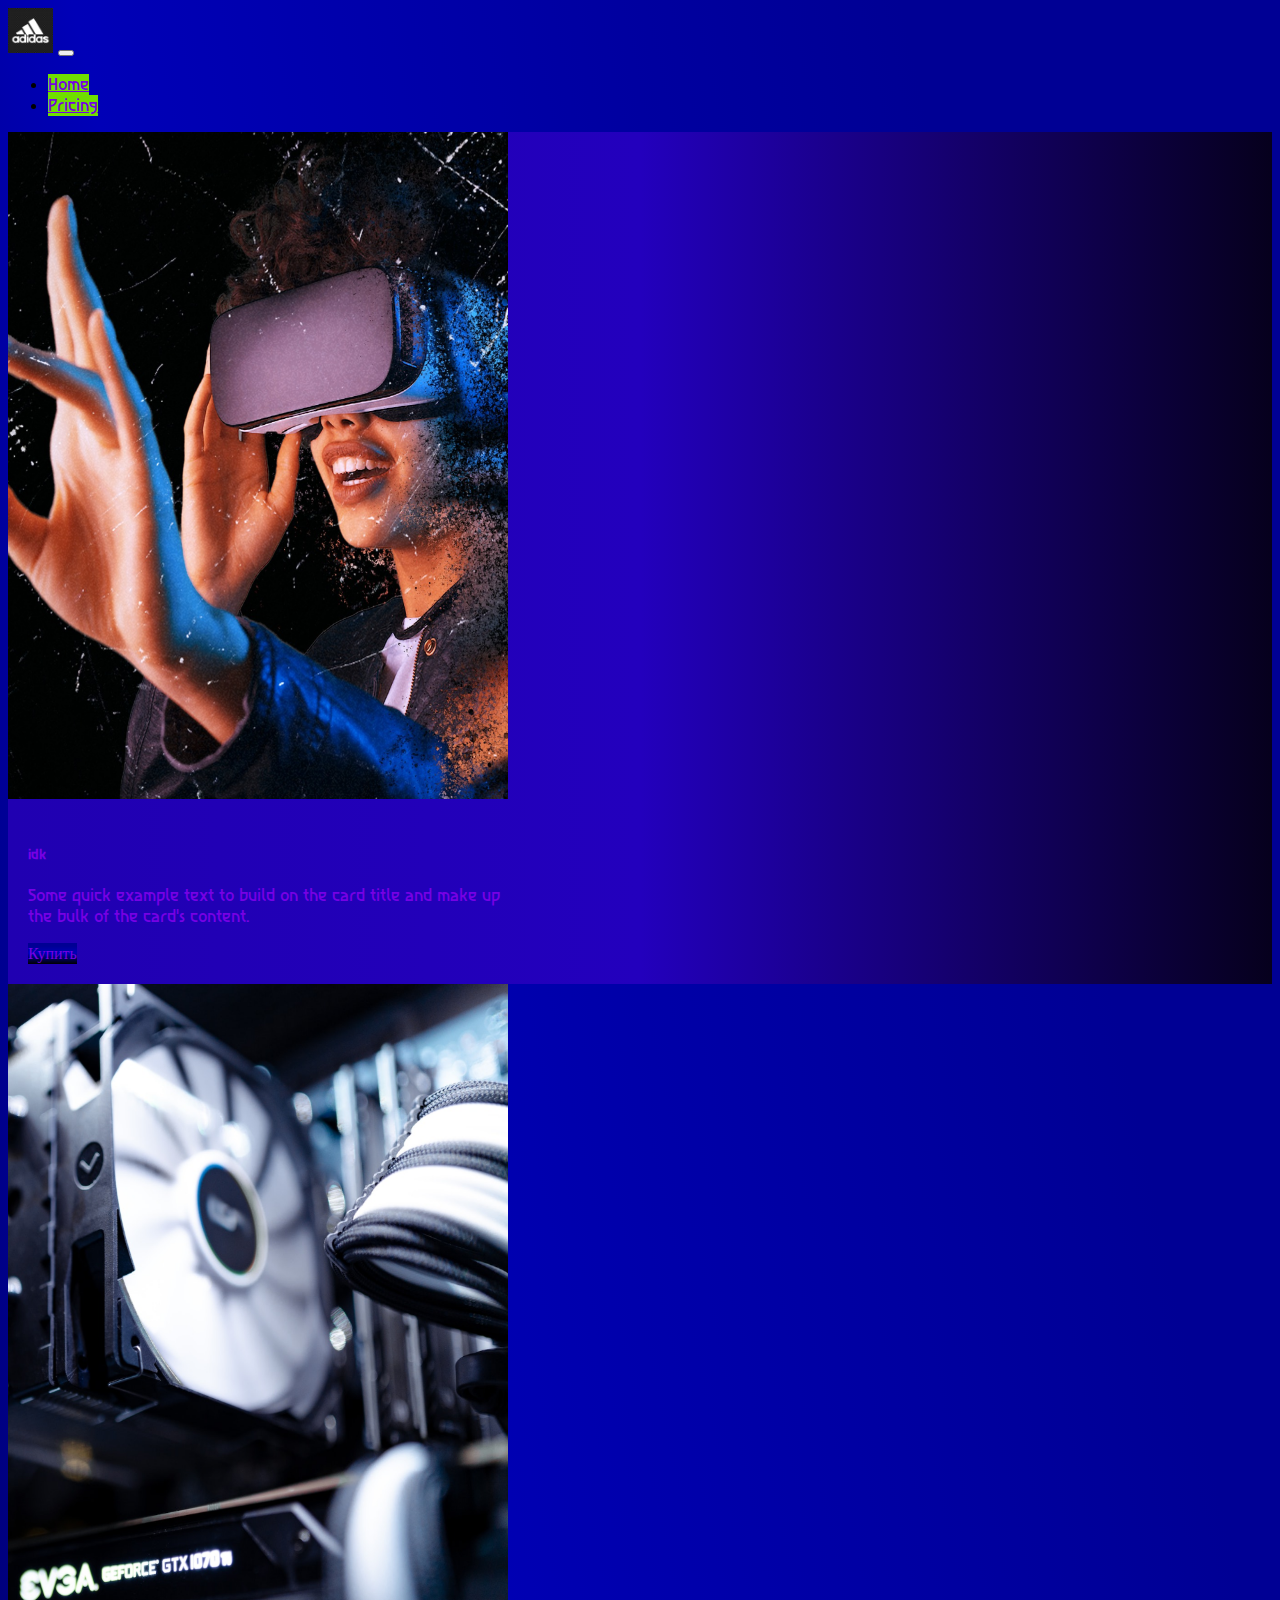
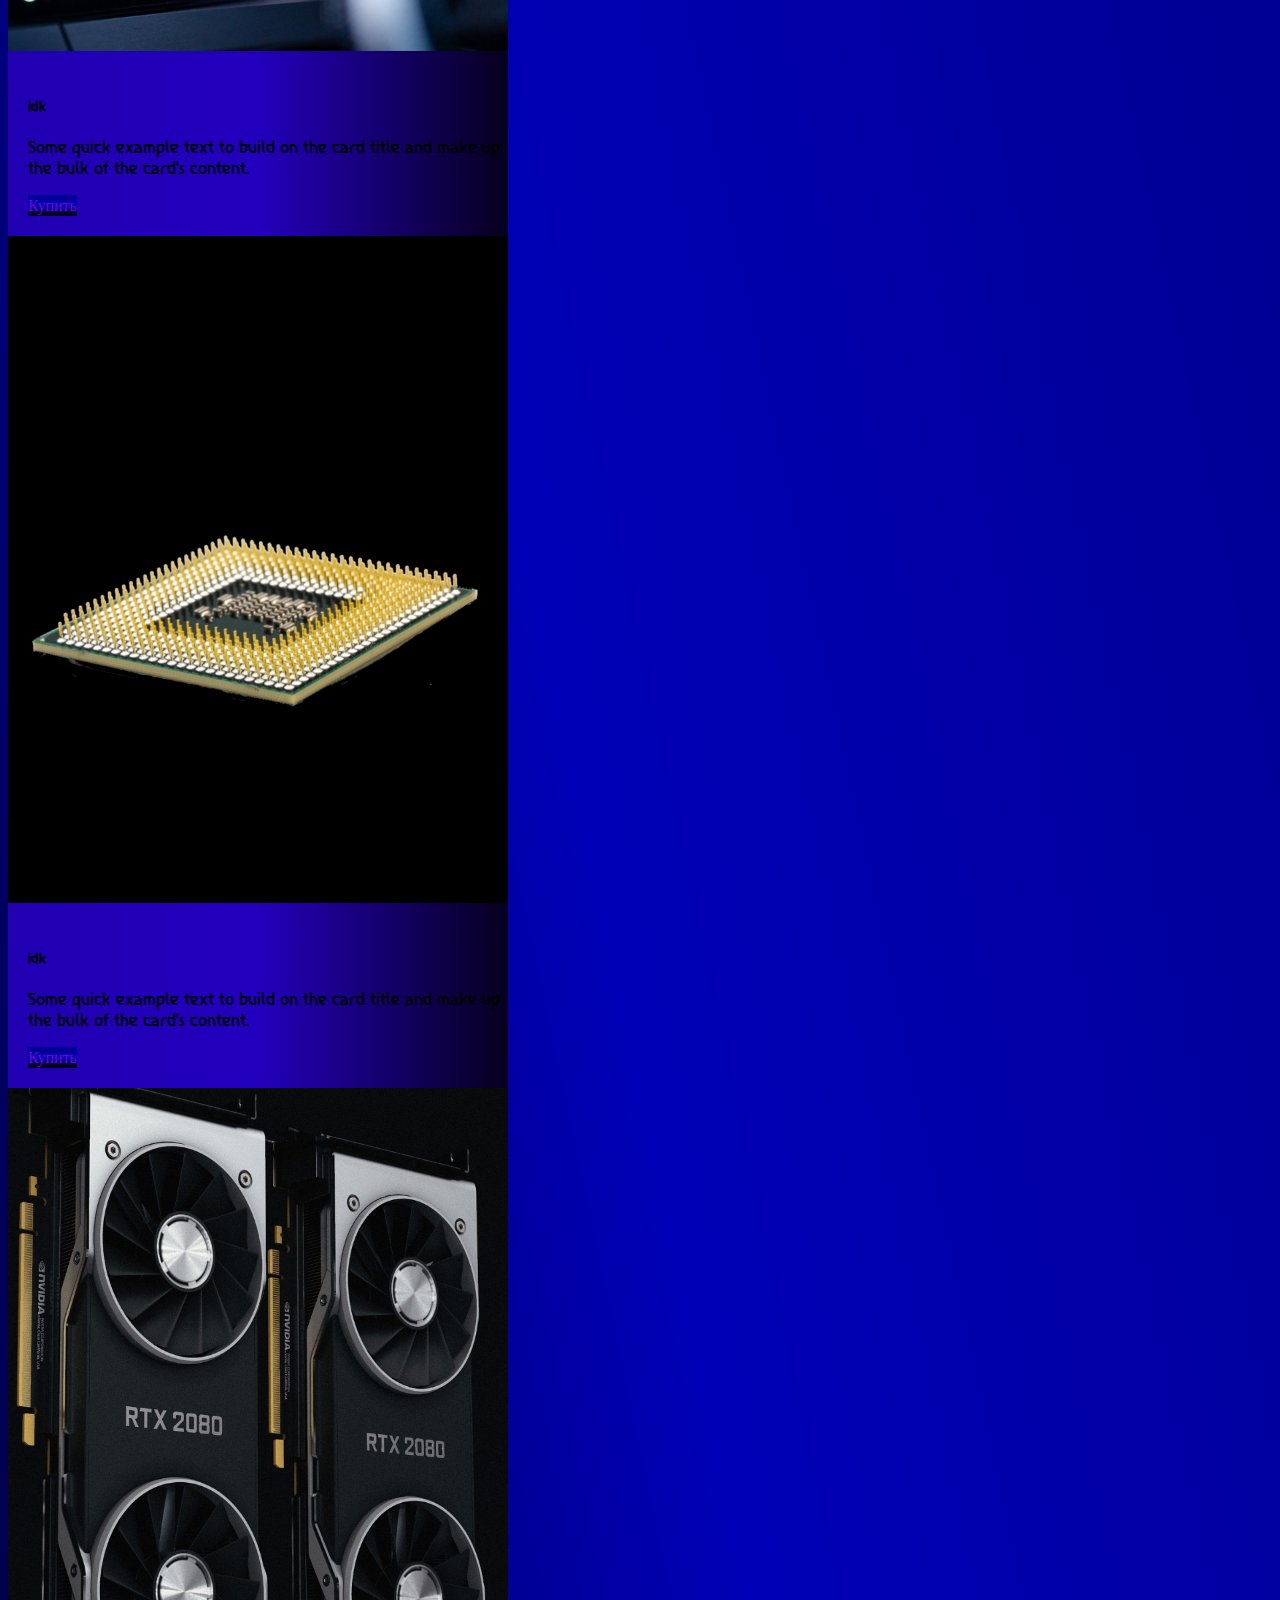
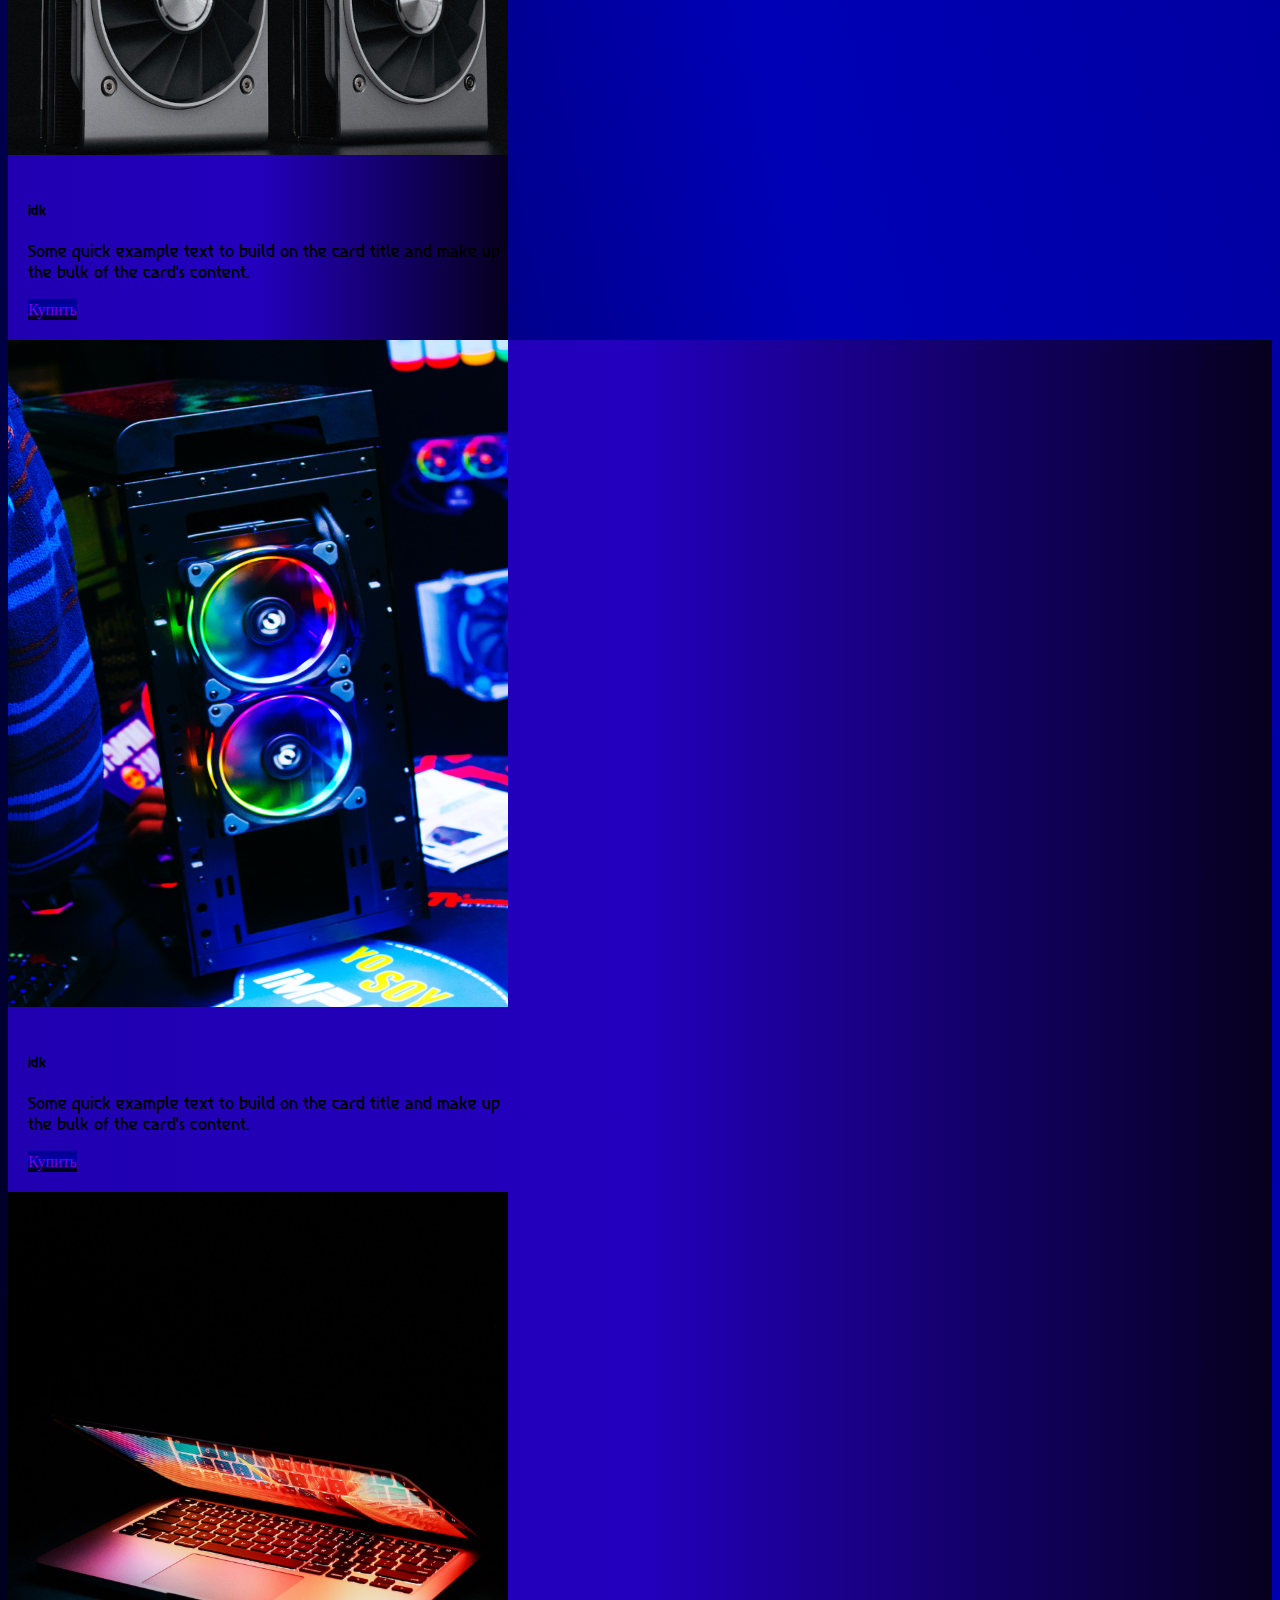
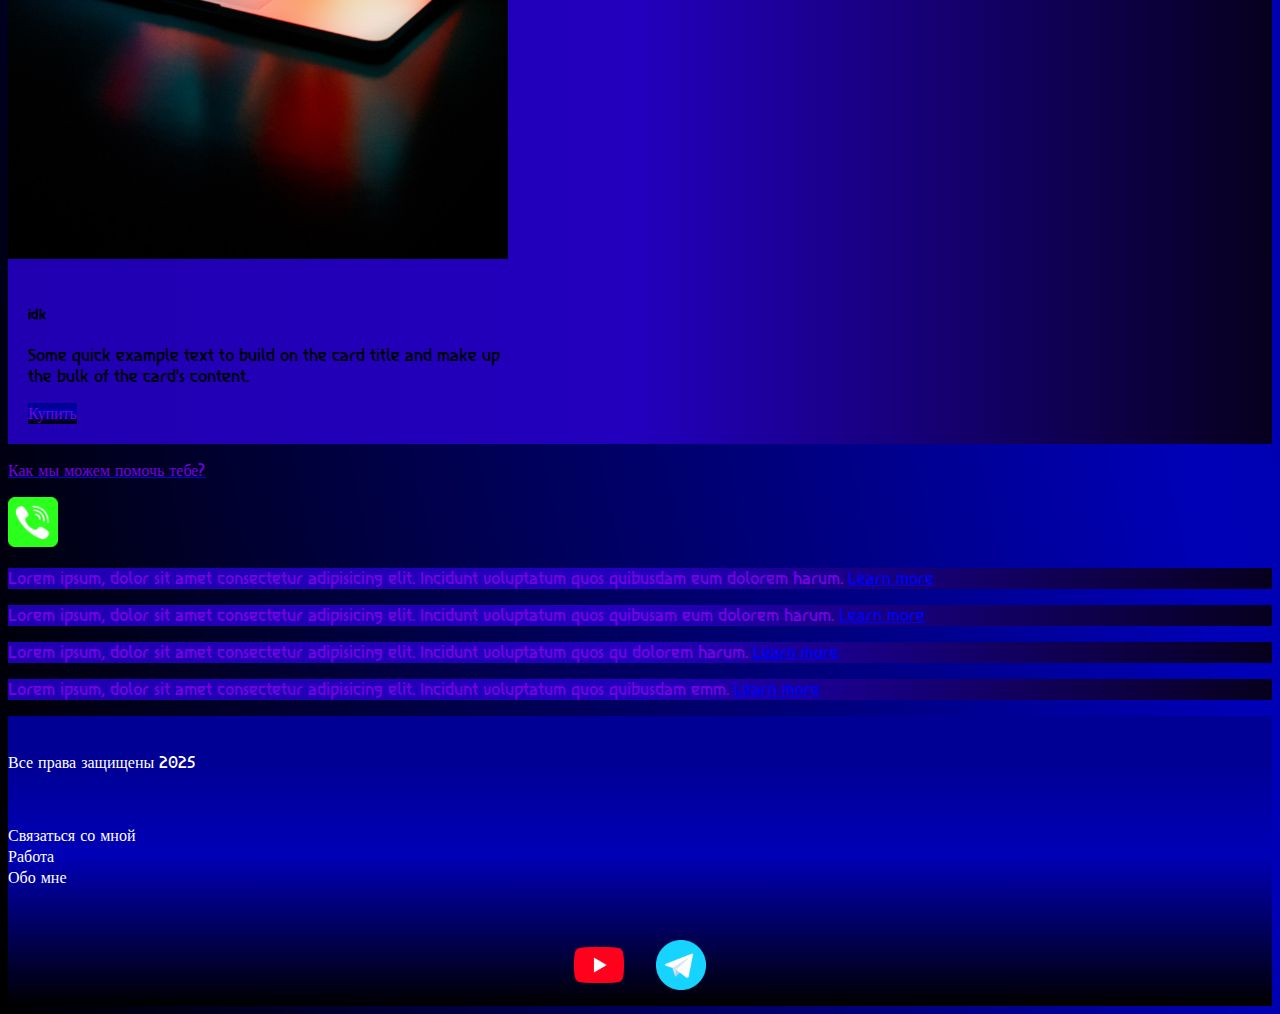
<file: pricing.html>
<!DOCTYPE html>
<html lang="en">

<head>
    <meta charset="UTF-8">
    <meta name="viewport" content="width=device-width, initial-scale=1.0">
    <title>MySayt2</title>
    <link href="https://cdn.jsdelivr.net/npm/bootstrap@5.2.3/dist/css/bootstrap.min.css" rel="stylesheet"
        integrity="sha384-rbsA2VBKQhggwzxH7pPCaAqO46MgnOM80zW1RWuH61DGLwZJEdK2Kadq2F9CUG65" crossorigin="anonymous">
    <link rel="stylesheet" href="source/styles/moycss.css">
    <link rel="apple-touch-icon" sizes="180x180" href="source/files/favicon_io/apple-touch-icon.png">
    <link rel="icon" type="image/png" sizes="32x32" href="source/files/favicon_io//favicon-32x32.png">
    <link rel="icon" type="image/png" sizes="16x16" href="source/files/favicon_io//favicon-16x16.png">
    <link rel="manifest" href="source/files/favicon_io//site.webmanifest">
    <link rel="stylesheet" href="source/styles/bgvideo.css">
</head>

<body>

    <header>
        <nav class="navbar navbar-expand-lg bg-dark">
            <div class="container-fluid">
                <a class="navbar-brand" href="index.html"><img
                        src="source/files/adidas-white-logo-hd-png-701751694777208ogwssxbgpj.png" alt="404"></a>
                <button class="navbar-toggler" type="button" data-bs-toggle="collapse"
                    data-bs-target="#navbarNavDropdown" aria-controls="navbarNavDropdown" aria-expanded="false"
                    aria-label="Toggle navigation">
                    <span class="navbar-toggler-icon"></span>
                </button>
                <div class="collapse navbar-collapse" id="navbarNavDropdown">
                    <ul class="navbar-nav">
                        <li class="nav-item">
                            <a class="nav-link " aria-current="page" href="index.html">Home</a>
                        </li>
                        <li class="nav-item">
                            <a class="nav-link active" href="pricing.html">Pricing</a>
                        </li>

                        </li>
                    </ul>
                </div>
            </div>
        </nav>
    </header>

    <section>
        <div class="container-fluid mt-4">
            <div class="row">

                <div class="col-lg-1">

                </div>

                <div class="col-lg-8 col-md-12">
                    <div class="row">
                        <div class="col lg-4 col-md-6 mt-4">
                            <div class="card">
                                <a href=""><img src="source/images/vr.png" class="card-img-top" alt="not found"></a>
                                <div class="card-body">
                                    <a href="">
                                        <h5 class="card-title">idk</h5>
                                    </a>
                                    <a href="">
                                        <p class="card-text">Some quick example text to build on the card title and make
                                            up
                                            the bulk
                                            of the card's content.</p>
                                    </a>
                                    <a href="#" class="btn btn-primary">Купить</a>
                                </div>
                            </div>
                        </div>
                        <div class="col lg-4 col-md-6 mt-4">
                            <div class="card" style="width: 500px;">
                                <img src="source/images/other.png" class="card-img-top" alt="not found">
                                <div class="card-body">
                                    <h5 class="card-title">idk</h5>
                                    <p class="card-text">Some quick example text to build on the card title and make up
                                        the bulk
                                        of the card's content.</p>
                                    <a href="#" class="btn btn-primary">Купить</a>
                                </div>
                            </div>
                        </div>
                        <div class="col lg-4 col-md-6 mt-4">
                            <div class="card" style="width: 500px;">
                                <img src="source/images/cpu.png" class="card-img-top" alt="not found">
                                <div class="card-body">
                                    <h5 class="card-title">idk</h5>
                                    <p class="card-text">Some quick example text to build on the card title and make up
                                        the bulk
                                        of the card's content.</p>
                                    <a href="#" class="btn btn-primary">Купить</a>
                                </div>
                            </div>
                        </div>
                        <div class="col lg-4 col-md-6 mt-4">
                            <div class="card" style="width: 500px;">
                                <img src="source/images/gpu.png" class="card-img-top" alt="not found">
                                <div class="card-body">
                                    <h5 class="card-title">idk</h5>
                                    <p class="card-text">Some quick example text to build on the card title and make up
                                        the bulk
                                        of the card's content.</p>
                                    <a href="#" class="btn btn-primary">Купить</a>
                                </div>
                            </div>
                        </div>
                        <div class="col lg-4 col-md-6 mt-4">
                            <div class="card" style=>
                                <img src="source/images/gaming pc.png" class="card-img-top" alt="not found">
                                <div class="card-body">
                                    <h5 class="card-title">idk</h5>
                                    <p class="card-text">Some quick example text to build on the card title and make up
                                        the bulk
                                        of the card's content.</p>
                                    <a href="#" class="btn btn-primary">Купить</a>
                                </div>
                            </div>
                        </div>
                        <div class="col lg-4 col-md-6 mt-4">
                            <div class="card" style=>
                                <img src="source/images/laptop.png" class="card-img-top" alt="not found">
                                <div class="card-body">
                                    <h5 class="card-title">idk</h5>
                                    <p class="card-text">Some quick example text to build on the card title and make up
                                        the bulk
                                        of the card's content.</p>
                                    <a href="#" class="btn btn-primary">Купить</a>
                                </div>
                            </div>
                        </div>
                    </div>

                    <div class="col-lg-12 col-md-12 text-center">
                        <a href="#">
                            <p class="tsw">Как мы можем помочь тебе?</p>
                        </a>
                    </div>
                    <div class="col-lg-12 col-md-12 text-center">
                        <a href="#"><img class="mms" src="source/images/phone.png" alt="not found"></a>
                    </div>
                </div>

                <div class="col-lg-3 col-md-12">
                    <div class="row px-2">
                        <div class="col-lg-12 sidebar my-4">
                            <p>Lorem ipsum, dolor sit amet consectetur adipisicing elit. Incidunt voluptatum quos
                                quibusdam eum dolorem harum. <a href="#">Learn more</a></p>
                        </div>

                        <div class="col-lg-12 sidebar my-4">
                            <p>Lorem ipsum, dolor sit amet consectetur adipisicing elit. Incidunt voluptatum quos
                                quibusam eum dolorem harum. <a href="#">Learn more</a></p>
                        </div>

                        <div class="col-lg-12 sidebar my-4">
                            <p>Lorem ipsum, dolor sit amet consectetur adipisicing elit. Incidunt voluptatum quos
                                qu dolorem harum. <a href="#">Learn more</a></p>
                        </div>

                        <div class="col-lg-12 sidebar my-4">
                            <p>Lorem ipsum, dolor sit amet consectetur adipisicing elit. Incidunt voluptatum quos
                                quibusdam emm. <a href="#">Learn more</a></p>
                        </div>
                    </div>
                </div>

            </div>

        </div>
    </section>

    <footer class="mt-4">
        <div class="container-fluid">
            <div class="row">
                <div class="col-lg-4 bsw">
                    <div class="col-md-12 text-center">
                        <p>Все права защищены 2025</p>
                    </div>
                </div>
                <div class="col-lg-4 bsw">
                    <div class="col-md-12 text-center">
                        <p>Связаться со мной<br>Работа<br>Обо мне</p>
                    </div>
                </div>
                <div class="col-lg-4 bsw">
                    <div class="col-md-12 mds">
                        <img style="width: 50px; margin: 1em;" src="source/images/yt.png" alt="not found">
                        <img style="width: 50px; margin: 1em;" src="source/images/tg.png" alt="not found">
                    </div>
                </div>
            </div>
        </div>
    </footer>

    <script src="https://cdn.jsdelivr.net/npm/bootstrap@5.2.3/dist/js/bootstrap.bundle.min.js"
        integrity="sha384-kenU1KFdBIe4zVF0s0G1M5b4hcpxyD9F7jL+jjXkk+Q2h455rYXK/7HAuoJl+0I4"
        crossorigin="anonymous"></script>
</body>

</html>
</file>
<file: source/styles/moycss.css>
@import url("https://fonts.googleapis.com/css?family=Asimovian&display=swap");

body {
    font-family: Asimovian, serif;
    background: linear-gradient(78deg, #ffffff 0%, #000 0%, #0000b7 52%, #000094 85%);
}

.tsw {
    color: rgb(118, 1, 228);
}

.mms {
    width: 50px;
    animation: myAnim 2s ease 0s infinite normal forwards;
}

@keyframes myAnim {
	0%,
	100% {
		transform: rotate(0deg);
		transform-origin: 50% 100%;
	}

	10% {
		transform: rotate(2deg);
	}

	20%,
	40%,
	60% {
		transform: rotate(-4deg);
	}

	30%,
	50%,
	70% {
		transform: rotate(4deg);
	}

	80% {
		transform: rotate(-2deg);
	}

	90% {
		transform: rotate(2deg);
	}
}

.bsw {
    color: white;
    padding-top: 20px;
    font-style:normal;
}

footer,
.btn-primary {
    background: linear-gradient(360deg, #ffffff 0%, #000 0%, #0000b7 52%, #000094 85%);
}

.mds {
    display: flex;
    justify-content: center;
    align-items: center;
}

.nav-link {
    background-color: rgb(111, 223, 0);
    color: rgb(118, 1, 228);
}

.navbar-nav .nav-link active {
    color: rgb(10, 10, 10);
}

.navbar-brand img {
    width: 45px;
}

.card-img-top {
    max-width: 500px;
}

.card-body {
    width: 500px;
    padding: 20px;
}

.sidebar {
    background: linear-gradient(270deg, #ffffff 0%, #06001d 0%, #2300bd, #2000b1);
    color: rgb(118, 1, 228);
}

.card {
    background: linear-gradient(270deg, #ffffff 0%, #06001d 0%, #2300bd, #2000b1);
}

.card a {
    text-decoration: none;
    color: rgb(118, 1, 228);    
}

.carousel-inner {
    width: 1257px;
}

.btw {
    color: rgb(111, 223, 0);
    padding-left: 5px;
    margin: auto auto;
}



@media (max-width: 750px) {
    .carousel-indicators {
        display: none
    }
};
</file>
<file: source/styles/bgvideo.css>
.bgvideo {
    height: 70vh;
    width: 100%;
    position: relative;
    display: flex;
}

.bgvideo video {
    height: 70vh;
    width: 100%;
    position: absolute;
    top: 0;
    left: 0;
    object-fit: cover;
    z-index: 1;
}

.text-na-video {
    color: aliceblue;
    z-index: 2;
    margin-top: 200px;
    margin-left: 300px;
    font-style:normal;
}

.effect {
    background-color: rgba(0, 0, 0, 0.185);
    z-index: 3;
}
</file>
